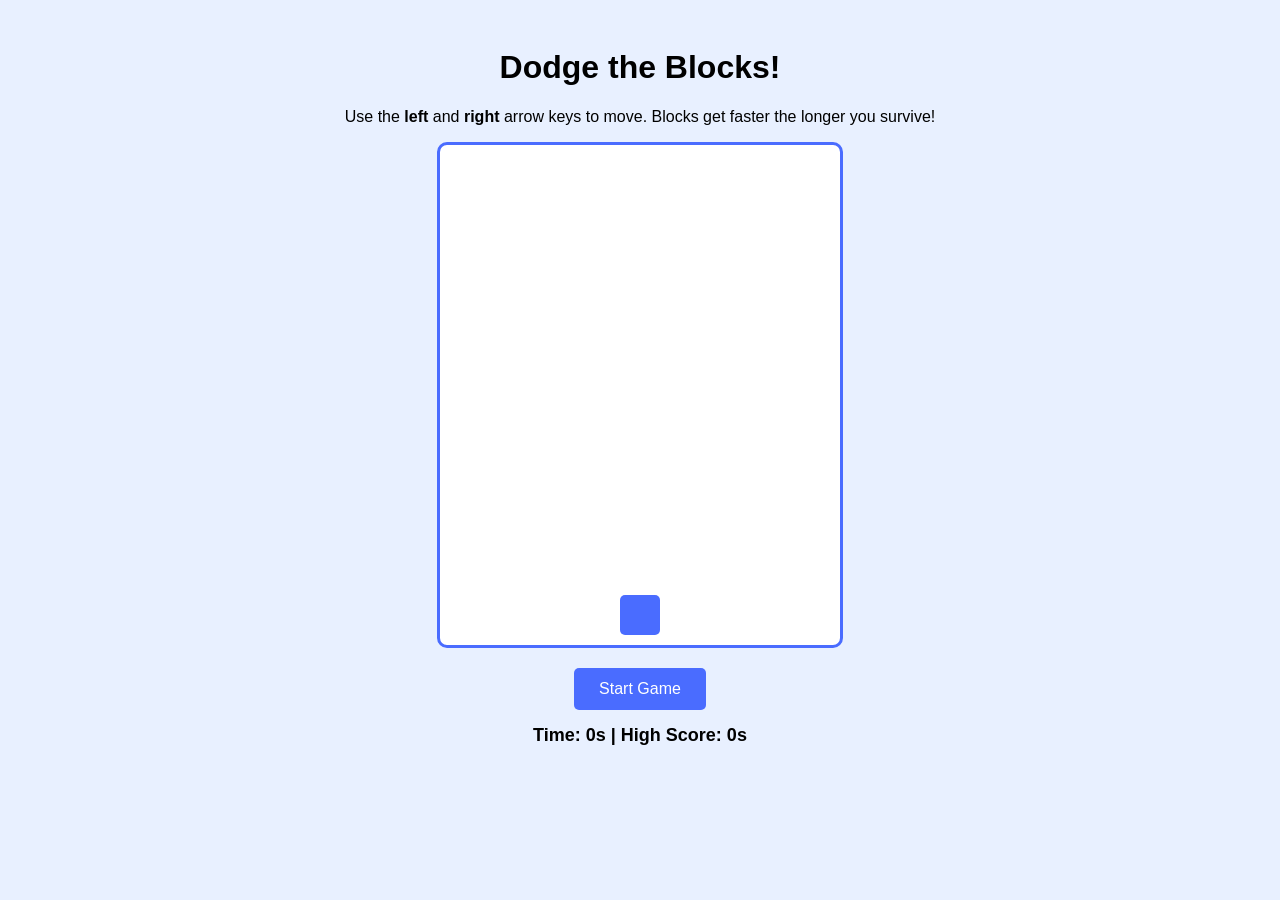
<file: ai.html>
<!DOCTYPE html>
<html lang="en">
<head>
    <meta charset="UTF-8">
    <meta name="viewport" content="width=device-width, initial-scale=1.0">
    <title>Dodge the Blocks!</title>

    <style>
        body {
            font-family: Arial, sans-serif;
            background-color: #e8f0ff;
            text-align: center;
            padding: 20px;
        }

        #gameArea {
            width: 400px;
            height: 500px;
            background: white;
            border: 3px solid #4a6cff;
            border-radius: 10px;
            margin: auto;
            position: relative;
            overflow: hidden;
        }

        #player {
            width: 40px;
            height: 40px;
            background-color: #4a6cff;
            border-radius: 5px;
            position: absolute;
            bottom: 10px;
            left: 180px;
        }

        .block {
            width: 40px;
            height: 40px;
            background-color: #ff4a4a;
            border-radius: 5px;
            position: absolute;
            top: -50px;
        }

        button {
            padding: 12px 25px;
            font-size: 16px;
            margin-top: 20px;
            cursor: pointer;
            background-color: #4a6cff;
            color: white;
            border: none;
            border-radius: 5px;
        }

        button:hover {
            background-color: #2f4fe0;
        }

        #stats {
            font-size: 18px;
            margin-top: 15px;
            font-weight: bold;
        }

        #playAgain {
            display: none;
            background-color: #28a745;
        }

        #playAgain:hover {
            background-color: #1e7e34;
        }
    </style>
</head>

<body>

    <h1>Dodge the Blocks!</h1>
    <p>Use the <strong>left</strong> and <strong>right</strong> arrow keys to move.  
    Blocks get faster the longer you survive!</p>

    <div id="gameArea">
        <div id="player"></div>
    </div>

    <button id="startBtn" onclick="startGame()">Start Game</button>
    <button id="playAgain" onclick="resetGame()">Play Again</button>

    <p id="stats">Time: 0s | High Score: 0s</p>

    <script>
        const gameArea = document.getElementById("gameArea");
        const player = document.getElementById("player");
        const stats = document.getElementById("stats");
        const startBtn = document.getElementById("startBtn");
        const playAgainBtn = document.getElementById("playAgain");

        let playerX = 180;
        let blocks = [];
        let gameInterval;
        let blockInterval;
        let timerInterval;
        let timeSurvived = 0;
        let highScore = 0;
        let gameRunning = false;

        // Difficulty variables
        let fallSpeed = 5;       // increases over time
        let spawnRate = 800;     // decreases over time (faster spawns)

        // Move player with arrow keys
        document.addEventListener("keydown", (e) => {
            if (!gameRunning) return;

            if (e.key === "ArrowLeft" && playerX > 0) {
                playerX -= 50;
            }
            if (e.key === "ArrowRight" && playerX < 360) {
                playerX += 50;
            }
            player.style.left = playerX + "px";
        });

        function startGame() {
            gameRunning = true;
            startBtn.style.display = "none";
            playAgainBtn.style.display = "none";

            timeSurvived = 0;
            fallSpeed = 5;
            spawnRate = 800;

            stats.textContent = `Time: 0s | High Score: ${highScore}s`;

            // Start timers
            timerInterval = setInterval(() => {
                timeSurvived++;
                stats.textContent = `Time: ${timeSurvived}s | High Score: ${highScore}s`;

                // Increase difficulty every second
                fallSpeed += 0.3;

                // Every 5 seconds, spawn faster
                if (timeSurvived % 5 === 0 && spawnRate > 300) {
                    spawnRate -= 80;
                    restartBlockSpawner();
                }

            }, 1000);

            // Spawn blocks
            blockInterval = setInterval(createBlock, spawnRate);

            // Move blocks
            gameInterval = setInterval(updateBlocks, 20);
        }

        function restartBlockSpawner() {
            clearInterval(blockInterval);
            blockInterval = setInterval(createBlock, spawnRate);
        }

        function createBlock() {
            const block = document.createElement("div");
            block.classList.add("block");
            block.style.left = Math.floor(Math.random() * 360) + "px";
            gameArea.appendChild(block);
            blocks.push(block);
        }

        function updateBlocks() {
            for (let i = 0; i < blocks.length; i++) {
                const block = blocks[i];
                let top = parseInt(block.style.top || "-50");

                block.style.top = top + fallSpeed + "px";

                // Collision detection
                if (isColliding(player, block)) {
                    endGame();
                }

                // Remove blocks that fall off screen
                if (top > 550) {
                    block.remove();
                    blocks.splice(i, 1);
                    i--;
                }
            }
        }

        function isColliding(a, b) {
            const aRect = a.getBoundingClientRect();
            const bRect = b.getBoundingClientRect();

            return !(
                aRect.bottom < bRect.top ||
                aRect.top > bRect.bottom ||
                aRect.right < bRect.left ||
                aRect.left > bRect.right
            );
        }

        function endGame() {
            gameRunning = false;

            clearInterval(gameInterval);
            clearInterval(blockInterval);
            clearInterval(timerInterval);

            // Update high score
            if (timeSurvived > highScore) {
                highScore = timeSurvived;
            }

            stats.textContent = `You lasted ${timeSurvived}s! High Score: ${highScore}s`;

            // Remove all blocks
            blocks.forEach(b => b.remove());
            blocks = [];

            playAgainBtn.style.display = "inline-block";
        }

        function resetGame() {
            playerX = 180;
            player.style.left = "180px";
            startGame();
        }
    </script>

</body>
</html>
</file>
